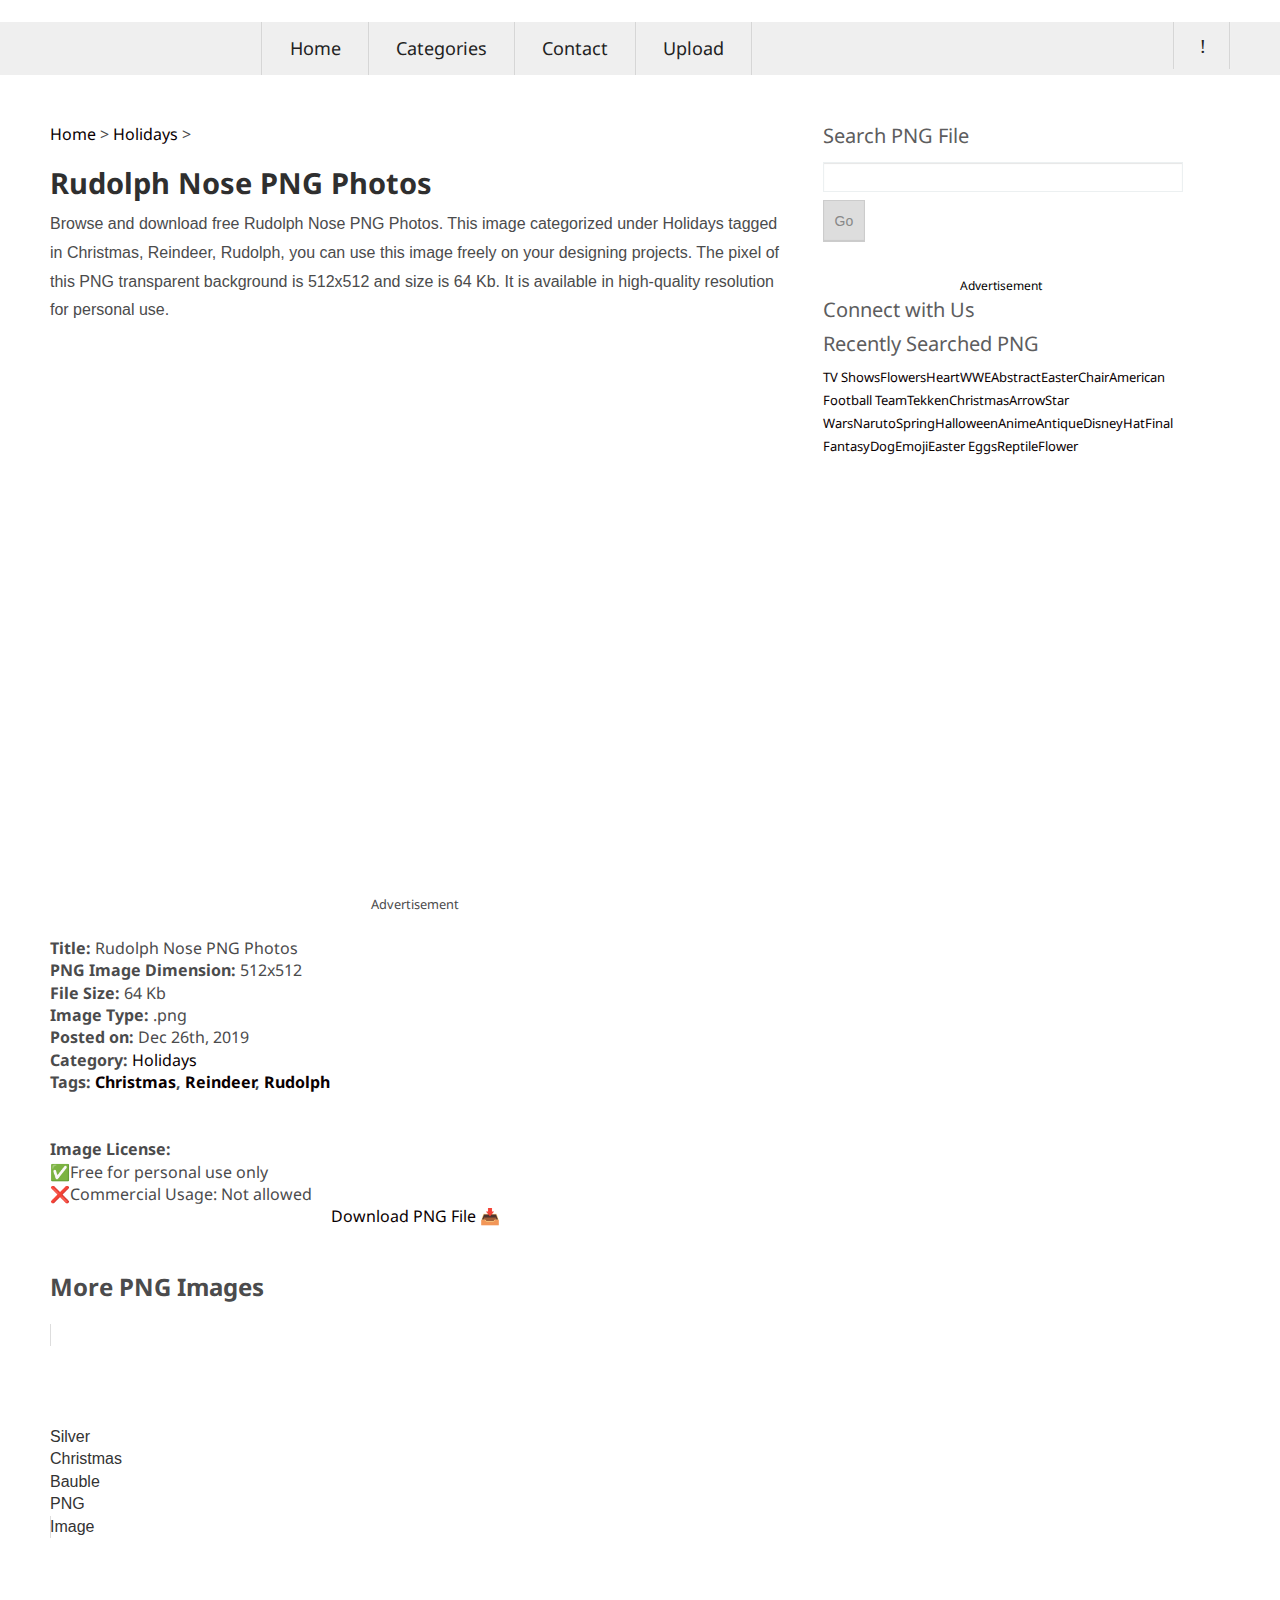
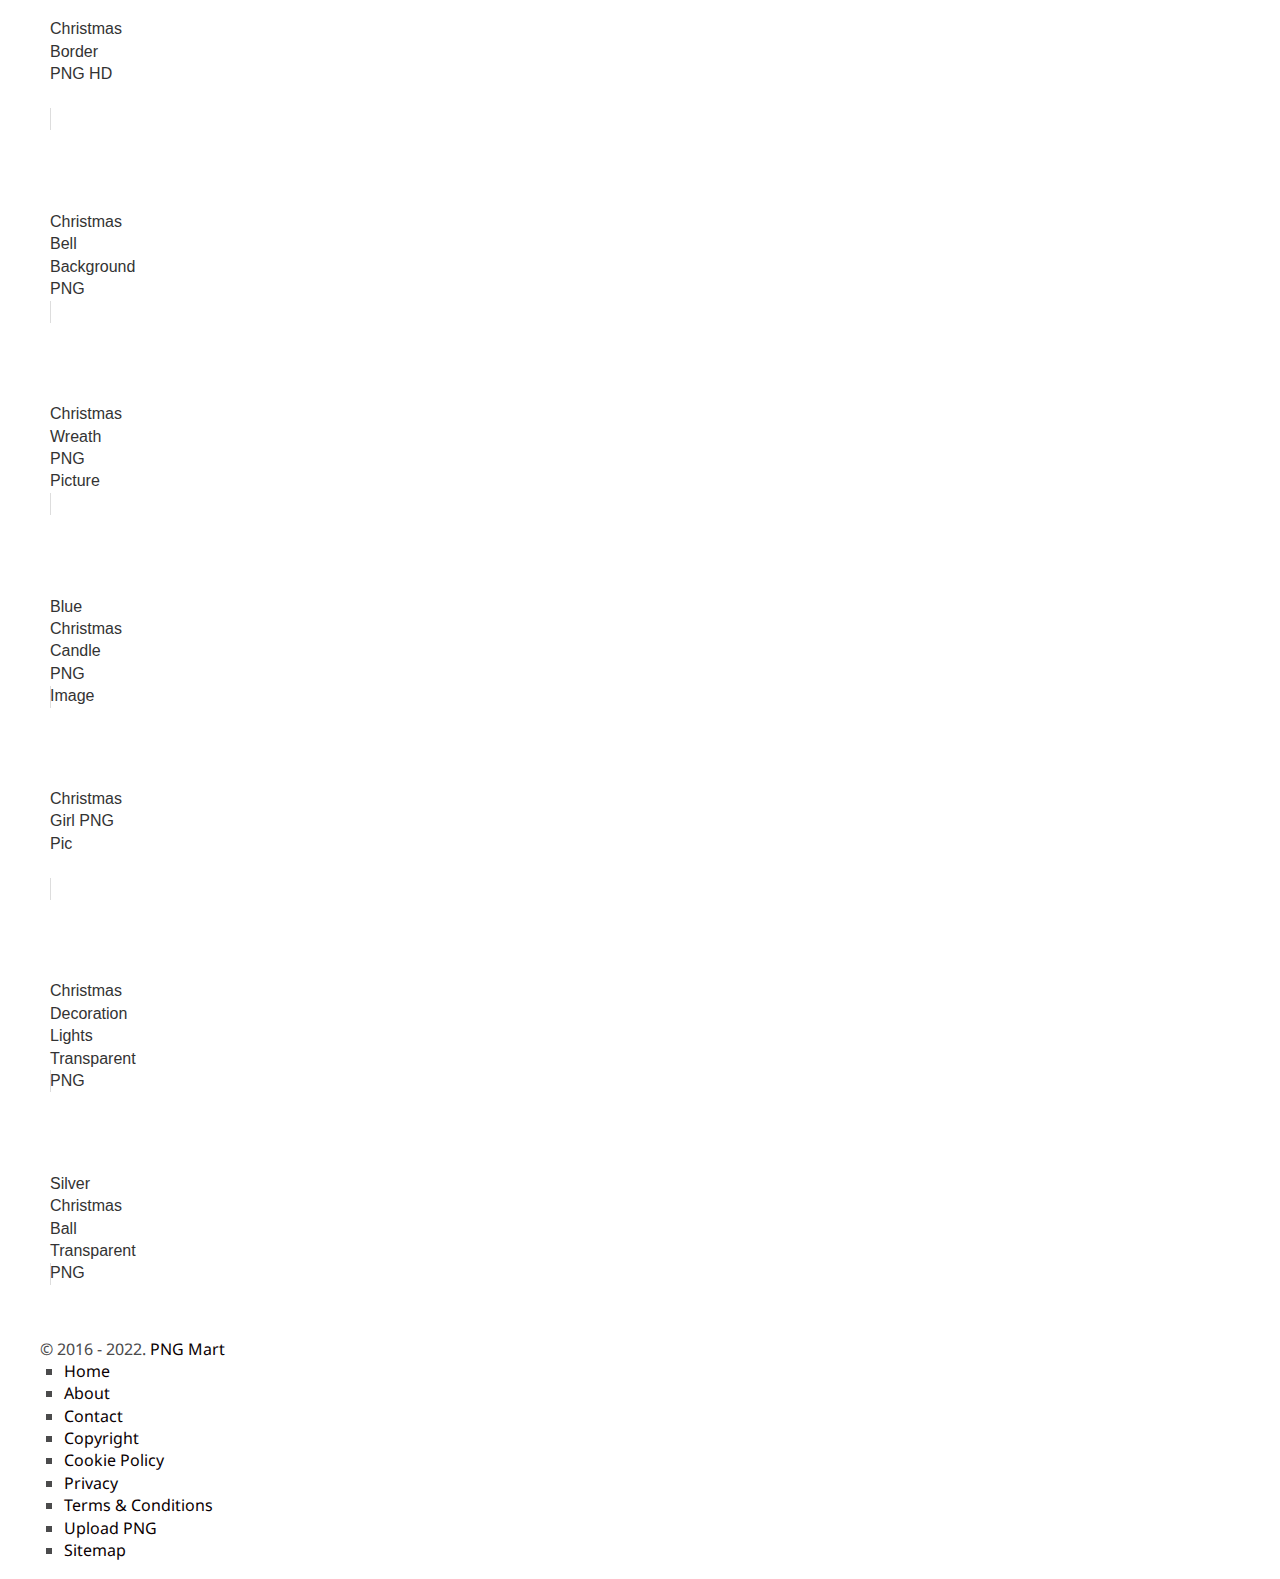
<file: clown2nose.html>
<!DOCTYPE html>
<!--[if IE 6]>
<html id="ie6" lang="en-US"
	prefix="og: https://ogp.me/ns#" >
<![endif]-->
<!--[if IE 7]>
<html id="ie7" lang="en-US"
	prefix="og: https://ogp.me/ns#" >
<![endif]-->
<!--[if IE 8]>
<html id="ie8" lang="en-US"
	prefix="og: https://ogp.me/ns#" >
<![endif]-->
<!--[if !(IE 6) | !(IE 7) | !(IE 8)  ]><!-->
<html lang="en-US"
	prefix="og: https://ogp.me/ns#" >
<!--<![endif]-->
<head><script>if(navigator.userAgent.match(/MSIE|Internet Explorer/i)||navigator.userAgent.match(/Trident\/7\..*?rv:11/i)){var href=document.location.href;if(!href.match(/[?&]nowprocket/)){if(href.indexOf("?")==-1){if(href.indexOf("#")==-1){document.location.href=href+"?nowprocket=1"}else{document.location.href=href.replace("#","?nowprocket=1#")}}else{if(href.indexOf("#")==-1){document.location.href=href+"&nowprocket=1"}else{document.location.href=href.replace("#","&nowprocket=1#")}}}}</script><script>class RocketLazyLoadScripts{constructor(e){this.triggerEvents=e,this.eventOptions={passive:!0},this.userEventListener=this.triggerListener.bind(this),this.delayedScripts={normal:[],async:[],defer:[]},this.allJQueries=[]}_addUserInteractionListener(e){this.triggerEvents.forEach((t=>window.addEventListener(t,e.userEventListener,e.eventOptions)))}_removeUserInteractionListener(e){this.triggerEvents.forEach((t=>window.removeEventListener(t,e.userEventListener,e.eventOptions)))}triggerListener(){this._removeUserInteractionListener(this),"loading"===document.readyState?document.addEventListener("DOMContentLoaded",this._loadEverythingNow.bind(this)):this._loadEverythingNow()}async _loadEverythingNow(){this._delayEventListeners(),this._delayJQueryReady(this),this._handleDocumentWrite(),this._registerAllDelayedScripts(),this._preloadAllScripts(),await this._loadScriptsFromList(this.delayedScripts.normal),await this._loadScriptsFromList(this.delayedScripts.defer),await this._loadScriptsFromList(this.delayedScripts.async),await this._triggerDOMContentLoaded(),await this._triggerWindowLoad(),window.dispatchEvent(new Event("rocket-allScriptsLoaded"))}_registerAllDelayedScripts(){document.querySelectorAll("script[type=rocketlazyloadscript]").forEach((e=>{e.hasAttribute("src")?e.hasAttribute("async")&&!1!==e.async?this.delayedScripts.async.push(e):e.hasAttribute("defer")&&!1!==e.defer||"module"===e.getAttribute("data-rocket-type")?this.delayedScripts.defer.push(e):this.delayedScripts.normal.push(e):this.delayedScripts.normal.push(e)}))}async _transformScript(e){return await this._requestAnimFrame(),new Promise((t=>{const n=document.createElement("script");let i;[...e.attributes].forEach((e=>{let t=e.nodeName;"type"!==t&&("data-rocket-type"===t&&(t="type",i=e.nodeValue),n.setAttribute(t,e.nodeValue))})),e.hasAttribute("src")&&this._isValidScriptType(i)?(n.addEventListener("load",t),n.addEventListener("error",t)):(n.text=e.text,t()),e.parentNode.replaceChild(n,e)}))}_isValidScriptType(e){return!e||""===e||"string"==typeof e&&["text/javascript","text/x-javascript","text/ecmascript","text/jscript","application/javascript","application/x-javascript","application/ecmascript","application/jscript","module"].includes(e.toLowerCase())}async _loadScriptsFromList(e){const t=e.shift();return t?(await this._transformScript(t),this._loadScriptsFromList(e)):Promise.resolve()}_preloadAllScripts(){var e=document.createDocumentFragment();[...this.delayedScripts.normal,...this.delayedScripts.defer,...this.delayedScripts.async].forEach((t=>{const n=t.getAttribute("src");if(n){const t=document.createElement("link");t.href=n,t.rel="preload",t.as="script",e.appendChild(t)}})),document.head.appendChild(e)}_delayEventListeners(){let e={};function t(t,n){!function(t){function n(n){return e[t].eventsToRewrite.indexOf(n)>=0?"rocket-"+n:n}e[t]||(e[t]={originalFunctions:{add:t.addEventListener,remove:t.removeEventListener},eventsToRewrite:[]},t.addEventListener=function(){arguments[0]=n(arguments[0]),e[t].originalFunctions.add.apply(t,arguments)},t.removeEventListener=function(){arguments[0]=n(arguments[0]),e[t].originalFunctions.remove.apply(t,arguments)})}(t),e[t].eventsToRewrite.push(n)}function n(e,t){let n=e[t];Object.defineProperty(e,t,{get:()=>n||function(){},set(i){e["rocket"+t]=n=i}})}t(document,"DOMContentLoaded"),t(window,"DOMContentLoaded"),t(window,"load"),t(window,"pageshow"),t(document,"readystatechange"),n(document,"onreadystatechange"),n(window,"onload"),n(window,"onpageshow")}_delayJQueryReady(e){let t=window.jQuery;Object.defineProperty(window,"jQuery",{get:()=>t,set(n){if(n&&n.fn&&!e.allJQueries.includes(n)){n.fn.ready=n.fn.init.prototype.ready=function(t){e.domReadyFired?t.bind(document)(n):document.addEventListener("rocket-DOMContentLoaded",(()=>t.bind(document)(n)))};const t=n.fn.on;n.fn.on=n.fn.init.prototype.on=function(){if(this[0]===window){function e(e){return e.split(" ").map((e=>"load"===e||0===e.indexOf("load.")?"rocket-jquery-load":e)).join(" ")}"string"==typeof arguments[0]||arguments[0]instanceof String?arguments[0]=e(arguments[0]):"object"==typeof arguments[0]&&Object.keys(arguments[0]).forEach((t=>{delete Object.assign(arguments[0],{[e(t)]:arguments[0][t]})[t]}))}return t.apply(this,arguments),this},e.allJQueries.push(n)}t=n}})}async _triggerDOMContentLoaded(){this.domReadyFired=!0,await this._requestAnimFrame(),document.dispatchEvent(new Event("rocket-DOMContentLoaded")),await this._requestAnimFrame(),window.dispatchEvent(new Event("rocket-DOMContentLoaded")),await this._requestAnimFrame(),document.dispatchEvent(new Event("rocket-readystatechange")),await this._requestAnimFrame(),document.rocketonreadystatechange&&document.rocketonreadystatechange()}async _triggerWindowLoad(){await this._requestAnimFrame(),window.dispatchEvent(new Event("rocket-load")),await this._requestAnimFrame(),window.rocketonload&&window.rocketonload(),await this._requestAnimFrame(),this.allJQueries.forEach((e=>e(window).trigger("rocket-jquery-load"))),window.dispatchEvent(new Event("rocket-pageshow")),await this._requestAnimFrame(),window.rocketonpageshow&&window.rocketonpageshow()}_handleDocumentWrite(){const e=new Map;document.write=document.writeln=function(t){const n=document.currentScript;n||console.error("WPRocket unable to document.write this: "+t);const i=document.createRange(),r=n.parentElement;let a=e.get(n);void 0===a&&(a=n.nextSibling,e.set(n,a));const o=document.createDocumentFragment();i.setStart(o,0),o.appendChild(i.createContextualFragment(t)),r.insertBefore(o,a)}}async _requestAnimFrame(){return new Promise((e=>requestAnimationFrame(e)))}static run(){const e=new RocketLazyLoadScripts(["keydown","mousemove","touchmove","touchstart","touchend","wheel"]);e._addUserInteractionListener(e)}}RocketLazyLoadScripts.run();
</script>
	<!-- Quantcast Choice. Consent Manager Tag v2.0 (for TCF 2.0) -->
<script type="rocketlazyloadscript" data-rocket-type="text/javascript" async=true>
(function() {
  var host = window.location.hostname;
  var element = document.createElement('script');
  var firstScript = document.getElementsByTagName('script')[0];
  var url = 'https://quantcast.mgr.consensu.org'
    .concat('/choice/', 'deCwlQAR_q3bc', '/', host, '/choice.js')
  var uspTries = 0;
  var uspTriesLimit = 3;
  element.async = true;
  element.type = 'text/javascript';
  element.src = url;

  firstScript.parentNode.insertBefore(element, firstScript);

  function makeStub() {
    var TCF_LOCATOR_NAME = '__tcfapiLocator';
    var queue = [];
    var win = window;
    var cmpFrame;

    function addFrame() {
      var doc = win.document;
      var otherCMP = !!(win.frames[TCF_LOCATOR_NAME]);

      if (!otherCMP) {
        if (doc.body) {
          var iframe = doc.createElement('iframe');

          iframe.style.cssText = 'display:none';
          iframe.name = TCF_LOCATOR_NAME;
          doc.body.appendChild(iframe);
        } else {
          setTimeout(addFrame, 5);
        }
      }
      return !otherCMP;
    }

    function tcfAPIHandler() {
      var gdprApplies;
      var args = arguments;

      if (!args.length) {
        return queue;
      } else if (args[0] === 'setGdprApplies') {
        if (
          args.length > 3 &&
          args[2] === 2 &&
          typeof args[3] === 'boolean'
        ) {
          gdprApplies = args[3];
          if (typeof args[2] === 'function') {
            args[2]('set', true);
          }
        }
      } else if (args[0] === 'ping') {
        var retr = {
          gdprApplies: gdprApplies,
          cmpLoaded: false,
          cmpStatus: 'stub'
        };

        if (typeof args[2] === 'function') {
          args[2](retr);
        }
      } else {
        queue.push(args);
      }
    }

    function postMessageEventHandler(event) {
      var msgIsString = typeof event.data === 'string';
      var json = {};

      try {
        if (msgIsString) {
          json = JSON.parse(event.data);
        } else {
          json = event.data;
        }
      } catch (ignore) {}

      var payload = json.__tcfapiCall;

      if (payload) {
        window.__tcfapi(
          payload.command,
          payload.version,
          function(retValue, success) {
            var returnMsg = {
              __tcfapiReturn: {
                returnValue: retValue,
                success: success,
                callId: payload.callId
              }
            };
            if (msgIsString) {
              returnMsg = JSON.stringify(returnMsg);
            }
            event.source.postMessage(returnMsg, '*');
          },
          payload.parameter
        );
      }
    }

    while (win) {
      try {
        if (win.frames[TCF_LOCATOR_NAME]) {
          cmpFrame = win;
          break;
        }
      } catch (ignore) {}

      if (win === window.top) {
        break;
      }
      win = win.parent;
    }
    if (!cmpFrame) {
      addFrame();
      win.__tcfapi = tcfAPIHandler;
      win.addEventListener('message', postMessageEventHandler, false);
    }
  };

  makeStub();

  var uspStubFunction = function() {
    var arg = arguments;
    if (typeof window.__uspapi !== uspStubFunction) {
      setTimeout(function() {
        if (typeof window.__uspapi !== 'undefined') {
          window.__uspapi.apply(window.__uspapi, arg);
        }
      }, 500);
    }
  };

  var checkIfUspIsReady = function() {
    uspTries++;
    if (window.__uspapi === uspStubFunction && uspTries < uspTriesLimit) {
      console.warn('USP is not accessible');
    } else {
      clearInterval(uspInterval);
    }
  };

  if (typeof window.__uspapi === 'undefined') {
    window.__uspapi = uspStubFunction;
    var uspInterval = setInterval(checkIfUspIsReady, 6000);
  }
})();
</script>
<!-- End Quantcast Choice. Consent Manager Tag v2.0 (for TCF 2.0) -->
	<script>
__tcfapi('addEventListener', 2, function(tcData, success) {
    if (success) {
        if (tcData.eventStatus == 'useractioncomplete' || tcData.eventStatus == 'tcloaded') {
            var hasStoreOnDeviceConsent = tcData.purpose.consents[1] || false;

            if (hasStoreOnDeviceConsent) {
                var adsbygoogle_script = document.createElement('script');
                adsbygoogle_script.src = 'https://pagead2.googlesyndication.com/pagead/js/adsbygoogle.js';
                document.head.appendChild(adsbygoogle_script);
            }
        }
    }
});
</script>
<script data-ad-client="ca-pub-6752320144624820" async src="https://pagead2.googlesyndication.com/pagead/js/adsbygoogle.js"></script>
<meta charset="UTF-8" />
<meta name="viewport" content="width=device-width" />

<link rel="profile" href="https://gmpg.org/xfn/11" />

<link rel="pingback" href="https://www.pngmart.com/xmlrpc.php" />
<link rel="icon" href="/files/favicon.ico" type="image/x-icon" />
<link rel="alternate" hreflang="en" href="https://www.pngmart.com" />
<link rel="alternate" hreflang="ar" href="https://www.pngmart.com/ar/" />
<link rel="alternate" hreflang="de" href="https://www.pngmart.com/de/" />
<link rel="alternate" hreflang="es" href="https://www.pngmart.com/es/" />
<link rel="alternate" hreflang="fr" href="https://www.pngmart.com/fr/" />
<link rel="alternate" hreflang="id" href="https://www.pngmart.com/id/" />
<link rel="alternate" hreflang="it" href="https://www.pngmart.com/it/" />
<link rel="alternate" hreflang="ko" href="https://www.pngmart.com/ko/" />
<link rel="alternate" hreflang="nl" href="https://www.pngmart.com/nl/" />
<link rel="alternate" hreflang="pt" href="https://www.pngmart.com/pt/" />
<link rel="alternate" hreflang="ru" href="https://www.pngmart.com/ru/" />
<link rel="alternate" hreflang="th" href="https://www.pngmart.com/th/" />
<link rel="alternate" hreflang="tl" href="https://www.pngmart.com/tl/" />
<link rel="alternate" hreflang="tr" href="https://www.pngmart.com/tr/" />

		<!-- All in One SEO 4.1.5.2 -->
		<title>Rudolph Nose PNG Photos | PNG Mart</title><style id="rocket-critical-css">html,body,div,span,iframe,h1,h3,p,a,ins,ul,li,fieldset,form,label,legend{border:0;font-family:inherit;font-size:100%;font-style:inherit;font-weight:inherit;margin:0;outline:0;padding:0;vertical-align:baseline}:focus{outline:0}body{background:#fff;line-height:1.4;overflow-x:hidden}ul{list-style:none}a img{vertical-align:bottom;max-width:100%;border-radius:0}aside,header,nav{display:block}.singular #primary{margin:0}body{background:#e2e2e2}p{margin-bottom:1.625em}ul{margin:0 0 1.625em 2.5em}ul{list-style:square}ul ul{margin-bottom:0}ins{background:#fff9c0;text-decoration:none}input[type=text]{background:#fafafa;-moz-box-shadow:inset 0 1px 1px rgba(0,0,0,.1);-webkit-box-shadow:inset 0 1px 1px rgba(0,0,0,.1);box-shadow:inset 0 1px 1px rgba(0,0,0,.1);border:1px solid #ddd;color:#888}input[type=text]{padding:3px}.assistive-text{position:absolute!important;clip:rect(1px 1px 1px 1px);clip:rect(1px,1px,1px,1px)}#access ul{list-style:none;padding-left:0}#access ul ul{z-index:99999}.entry-title{padding-right:76px}.entry-title{color:#222;text-decoration:none}iframe{max-width:100%}.singular .entry-title{padding-right:0}.widget-area{font-size:12px}.widget{word-wrap:break-word;-webkit-hyphens:auto;-moz-hyphens:auto;hyphens:auto;clear:both}.widget_search form{margin:0 0 1.625em}.widget_search #s{width:77%}.widget_search #searchsubmit{background:#ddd;border:1px solid #ccc;-webkit-box-shadow:inset 0 -1px 1px rgba(0,0,0,.09);-moz-box-shadow:inset 0 -1px 1px rgba(0,0,0,.09);box-shadow:inset 0 -1px 1px rgba(0,0,0,.09);color:#888;font-size:13px;line-height:25px;position:relative;top:-2px}@media (max-width:650px){body,input{font-size:13px}#access ul{font-size:12px}.entry-title{font-size:21px}.singular .entry-title{font-size:28px}}@media only screen and (min-device-width:320px) and (max-device-width:480px){body{padding:0}}.facebook-like,.post-post{display:none}h1,h3{overflow-wrap:break-word}ul{overflow-wrap:break-word}p{overflow-wrap:break-word}:root{--wp--preset--font-size--normal:16px;--wp--preset--font-size--huge:42px}.screen-reader-text{border:0;clip:rect(1px,1px,1px,1px);-webkit-clip-path:inset(50%);clip-path:inset(50%);height:1px;margin:-1px;overflow:hidden;padding:0;position:absolute;width:1px;word-wrap:normal!important}@font-face{font-display:swap;font-family:'richicons';src:url(https://www.pngmart.com/wp-content/themes/pngmart/inc/fonts/richicons.eot?24480659);src:url(https://www.pngmart.com/wp-content/themes/pngmart/inc/fonts/richicons.eot?24480659#iefix) format('embedded-opentype'),url(https://www.pngmart.com/wp-content/themes/pngmart/inc/fonts/richicons.woff?24480659) format('woff'),url(https://www.pngmart.com/wp-content/themes/pngmart/inc/fonts/richicons.ttf?24480659) format('truetype'),url(https://www.pngmart.com/wp-content/themes/pngmart/inc/fonts/richicons.svg?24480659#richicons) format('svg');font-weight:400;font-style:normal}aside,header,nav{display:block}video{display:inline-block;*display:inline;*zoom:1}html{font-size:100%;-webkit-text-size-adjust:100%;-ms-text-size-adjust:100%}html,button,input,select{font-family:sans-serif}body{margin:0}h1{font-size:2em;margin:.67em 0}h3{font-size:1.17em;margin:1em 0}p{margin:0 0 2em 0}ul{margin:1em 0}ul{padding:0 0 0 0}nav ul{list-style:none;list-style-image:none}img{border:0;-ms-interpolation-mode:bicubic}form{margin:0}fieldset{border:1px solid silver;margin:0 2px;padding:.35em .625em .75em}legend{border:0;padding:0;white-space:normal;*margin-left:-7px}button,input,select{font-size:100%;margin:0;vertical-align:baseline;*vertical-align:middle}button,input{line-height:normal}button,input[type="submit"]{-webkit-appearance:button;*overflow:visible}button::-moz-focus-inner,input::-moz-focus-inner{border:0;padding:0}li#searchicon{padding-bottom:20px}.container_16{position:relative;width:1200px}.grid_6,.grid_10{float:left;display:inline;margin-left:10px;margin-right:10px}.container_16 .grid_6{width:430px}.container_16 .grid_10{width:730px}@media only screen and (min-width:960px) and (max-width:1199px){.container_16{position:relative;width:960px}.container_16 .grid_6{width:340px}.container_16 .grid_10{width:580px}}@media only screen and (min-width:768px) and (max-width:959px){.container_16{width:768px}.container_16 .grid_6{width:268px}.container_16 .grid_10{width:460px}}@media only screen and (max-width:767px){.container_16{width:300px}.grid_6,.grid_10{margin:0}.container_16 .grid_6,.container_16 .grid_10{width:300px}}@media only screen and (min-width:480px) and (max-width:767px){.container_16{width:420px}.grid_6,.grid_10{margin:0}.container_16 .grid_6,.container_16 .grid_10{width:420px}}body{height:100%}.bg{margin:0 0 0 0;background:#ecf0f1;font-family:'Droid Sans',sans-serif;font-size:16px;color:#4b4b4c}a{text-decoration:none}p{margin-bottom:10px;font-size:16px;line-height:1.8em;font-family:'Lato',Verdana,Geneva,sans-serif}h1{font-size:36px}h3{font-size:28px}h1,h3{font-family:'Droid Sans',sans-serif;font-weight:400;color:#2f2f2f;line-height:1.25;margin:30px 0 10px}h1.entry-title{font-family:'Droid Sans',sans-serif;font-weight:400;color:#2f2f2f;font-size:40px;font-style:normal;line-height:45px;padding-bottom:10px}ins{background:#fafeff}ul{list-style:square;margin:0 0 18px 1.5em}ul ul{margin-bottom:0}ins{text-decoration:none}input{color:#666;font-size:14px;line-height:20px}input[type="text"]{padding:0 0 0 3px}.screen-reader-text{position:absolute;left:-9000px}.containermargin{margin:0 auto 0 auto}.s_style{float:left;width:62%}#navigation{z-index:9999;width:100%}.sf-logomenu.notonmobile p{margin:0}#access{position:relative;z-index:299}.nav1{margin:0 10px 0 10px}.sf-logomenu{float:left;margin:0;padding-top:10px;width:18%}.sf-menu,.sf-menu *{margin:0;padding:0;list-style:none;font-size:18px}.sf-menu li{position:relative}.sf-menu ul{position:absolute;display:none;top:100%;left:0;z-index:99}.sf-menu>li{float:left}.sf-menu a{display:block;position:relative}.sf-menu{float:left;border-left:1px solid rgba(255,255,255,.11);box-shadow:-1px 0 0 rgba(0,0,0,.1)}.sf-menu ul{min-width:12em;*width:12em}.sf-menu a{padding:.75em 1.5em;text-decoration:none;zoom:1}.sf-menu li{border-right:1px solid rgba(0,0,0,.1);box-shadow:1px 0 0 rgba(255,255,255,.11);white-space:nowrap;*white-space:normal}.sf-menu ul li{background:#F9F8FB;border-bottom:1px solid #F0EFF2;border-right:none}#iconmenu{margin:0;font-size:18px;float:right}#searchicon input[type="text"]#s{margin-left:20px;margin-top:24px;padding:6px 6px 2px 6px;width:300px}#searchicon div{background:#fafeff}#searchicon form#searchform{width:100%;margin:0 20px 0 0}input[type="submit"]#searchsubmit{font-size:14px;padding:8px 11px 7px}[class*=" icon-"]:before{font-family:"richicons";font-style:normal;font-weight:400;speak:none;display:inline-block;text-decoration:inherit;width:1em;margin-right:0;text-align:center;position:absolute;top:.75em;left:.9em;font-size:1.1em;font-variant:normal;text-transform:none;line-height:1em}.icon-search:before{content:'\21'}#searchicon a{text-indent:-9999px;padding:.75em 1.5em}#contentcontainer{padding:0 0 30px 0}#contentcontainer label{font-weight:400;font-size:25px;line-height:20px}.xoxo{margin:0 0 1px 1.5em}#contentcontainer input[type=text]{clear:both;padding:4px 4px 4px 4px;margin:0 0 30px 0;width:98%;color:#000;background:#ecf0f1;border:1px solid #ecf0f1}h1.entry-title{margin:0}input[type="submit"]{color:#FFF;width:auto;margin:20px 0 24px;padding:9px 11px;border:none;font-size:14px}.widget-area{font-family:'Droid Sans',sans-serif;font-size:15px;line-height:22px;color:#000}.widget-title{max-width:100%;font-family:'Droid Sans',sans-serif;font-size:20px;color:#5d5d5e;margin:0 0 8px 0;line-height:26px}.widget_search #s{width:60%}.widget_search label{font-size:14px;font-weight:700;display:block}#sidebar input[type=text]{clear:both;padding:4px;margin:5px 0 10px 0;width:98%;color:#000;background:#FFF;border:1px solid #ecf0f1}#sidebar input[type="submit"]{margin:0 0 5px 0}#access,.widget_search label,.widget-area{-webkit-text-size-adjust:100%}img{height:auto;max-width:100%}img{-ms-interpolation-mode:bicubic}.notonscreen{display:none}@media only screen and (min-width:768px) and (max-width:959px){#iconmenu,.sf-menu,.sf-menu *{font-size:98%}}@media only screen and (max-width:767px){.bg{font-size:90%}#contentcontainer h1{font-size:26px;line-height:32px}.notonmobile{display:none}.notonscreen{display:inline}img{max-width:100%}.sf-menu{margin:0;border-left:none;box-shadow:none}.nav1{margin:0}.sf-menu{width:100%!important;display:none}.sf-menu ul{position:static!important}.sf-menu li{width:300px}.sf-menu li{border-bottom:1px solid rgba(0,0,0,.1);box-shadow:none;border-right:none}#iconmenu.sf-menu li{border:none}.sf-menu a{margin:0;padding:10px}ul#iconmenu li{width:3em;float:left}form#searchform div{max-width:400px;float:right;padding-top:7px}form#searchform input[type="submit"]{margin:5px 0 0 0}form#searchform input[type="text"]{padding:3px;border:1px solid #FFF;margin-right:5px;height:18px;overflow:hidden;width:140px}form#searchform input#searchsubmit[type="submit"]{background:#F0f0f0;color:#666;padding:5px 9px 5px;height:27px;overflow:hidden}}@media only screen and (min-width:480px) and (max-width:767px){img{max-width:100%}.sf-menu li{width:420px}form#searchform input[type="text"]{width:240px}}.bg{background:#fff!important}.grid_6{width:380px!important}@media only screen and (min-width:960px) and (max-width:1199px){.container_16 .grid_6{width:320px!important}}h1.entry-title{font-size:29px!important;line-height:35px!important;font-weight:bold!important}.facebook-like{margin-bottom:10px;padding:10px;background:#f5f8fb;border:1px solid #e8f0f9}.facebook-like div{text-align:center;color:#3a5796;font-weight:700;font-size:13px!important;font-family:'Helvetica Neue',Arial,sans-serif}#leftcolumn{float:left}h1.entry-title{margin-top:20px}iframe{border:none;box-shadow:none}#wrapper{margin-top:48px}.facebook-like{overflow:hidden}#navigation{background:#0A0002}a{color:#0A0002}.sf-menu a,#searchicon{color:#222}.sf-menu a{display:block}input[type="submit"],#navigation{background:#efefef}</style><link rel="preload" href="https://www.pngmart.com/wp-content/cache/min/1/55bdc499ca284bdf94aabdf49daba157.css" data-rocket-async="style" as="style" onload="this.onload=null;this.rel='stylesheet'" media="all" data-minify="1" />
		<meta name="description" content="Browse and download free Rudolph Nose PNG Photos transparent background image available in high-quality resolution in various styles and sizes." />
		<meta name="robots" content="max-snippet:-1, max-image-preview:large, max-video-preview:-1" />
		<meta name="keywords" content="christmas,reindeer,rudolph,holidays" />
		<link rel="canonical" href="https://www.pngmart.com/image/157606" />
		<meta property="og:locale" content="en_US" />
		<meta property="og:site_name" content="PNG Mart |" />
		<meta property="og:type" content="article" />
		<meta property="og:title" content="Rudolph Nose PNG Photos | PNG Mart" />
		<meta property="og:description" content="Browse and download free Rudolph Nose PNG Photos transparent background image available in high-quality resolution in various styles and sizes." />
		<meta property="og:url" content="https://www.pngmart.com/image/157606" />
		<meta property="og:image" content="https://www.pngmart.com/files/11/Rudolph-Nose-PNG-Photos.png" />
		<meta property="og:image:secure_url" content="https://www.pngmart.com/files/11/Rudolph-Nose-PNG-Photos.png" />
		<meta property="og:image:width" content="512" />
		<meta property="og:image:height" content="512" />
		<meta property="article:published_time" content="2019-12-26T14:21:44+00:00" />
		<meta property="article:modified_time" content="2019-12-26T14:21:44+00:00" />
		<meta name="twitter:card" content="summary_large_image" />
		<meta name="twitter:domain" content="www.pngmart.com" />
		<meta name="twitter:title" content="Rudolph Nose PNG Photos | PNG Mart" />
		<meta name="twitter:description" content="Browse and download free Rudolph Nose PNG Photos transparent background image available in high-quality resolution in various styles and sizes." />
		<meta name="twitter:image" content="https://www.pngmart.com/files/11/Rudolph-Nose-PNG-Photos.png" />
		<script type="application/ld+json" class="aioseo-schema">
			{"@context":"https:\/\/schema.org","@graph":[{"@type":"WebSite","@id":"https:\/\/www.pngmart.com\/#website","url":"https:\/\/www.pngmart.com\/","name":"PNG Mart","inLanguage":"en-US","publisher":{"@id":"https:\/\/www.pngmart.com\/#organization"}},{"@type":"Organization","@id":"https:\/\/www.pngmart.com\/#organization","name":"PNG Mart","url":"https:\/\/www.pngmart.com\/"},{"@type":"BreadcrumbList","@id":"https:\/\/www.pngmart.com\/image\/157606#breadcrumblist","itemListElement":[{"@type":"ListItem","@id":"https:\/\/www.pngmart.com\/#listItem","position":1,"item":{"@type":"WebPage","@id":"https:\/\/www.pngmart.com\/","name":"Home","description":"Download amazing high-quality latest PNG images transparent backgrounds images for free in various categories from Animals, Food to Entertainment PNG Images.","url":"https:\/\/www.pngmart.com\/"}}]},{"@type":"Person","@id":"https:\/\/www.pngmart.com\/image\/author\/eric#author","url":"https:\/\/www.pngmart.com\/image\/author\/eric","name":"Eric","image":{"@type":"ImageObject","@id":"https:\/\/www.pngmart.com\/image\/157606#authorImage","url":"https:\/\/secure.gravatar.com\/avatar\/58a54a21048b0d87b5abc7d65004b776?s=96&d=mm&r=g","width":96,"height":96,"caption":"Eric"}},{"@type":"WebPage","@id":"https:\/\/www.pngmart.com\/image\/157606#webpage","url":"https:\/\/www.pngmart.com\/image\/157606","name":"Rudolph Nose PNG Photos | PNG Mart","description":"Browse and download free Rudolph Nose PNG Photos transparent background image available in high-quality resolution in various styles and sizes.","inLanguage":"en-US","isPartOf":{"@id":"https:\/\/www.pngmart.com\/#website"},"breadcrumb":{"@id":"https:\/\/www.pngmart.com\/image\/157606#breadcrumblist"},"author":"https:\/\/www.pngmart.com\/image\/author\/eric#author","creator":"https:\/\/www.pngmart.com\/image\/author\/eric#author","image":{"@type":"ImageObject","@id":"https:\/\/www.pngmart.com\/#mainImage","url":"https:\/\/www.pngmart.com\/files\/11\/Rudolph-Nose-PNG-Photos.png","width":512,"height":512},"primaryImageOfPage":{"@id":"https:\/\/www.pngmart.com\/image\/157606#mainImage"},"datePublished":"2019-12-26T14:21:44+00:00","dateModified":"2019-12-26T14:21:44+00:00"},{"@type":"Article","@id":"https:\/\/www.pngmart.com\/image\/157606#article","name":"Rudolph Nose PNG Photos | PNG Mart","description":"Browse and download free Rudolph Nose PNG Photos transparent background image available in high-quality resolution in various styles and sizes.","inLanguage":"en-US","headline":"Rudolph Nose PNG Photos","author":{"@id":"https:\/\/www.pngmart.com\/image\/author\/eric#author"},"publisher":{"@id":"https:\/\/www.pngmart.com\/#organization"},"datePublished":"2019-12-26T14:21:44+00:00","dateModified":"2019-12-26T14:21:44+00:00","articleSection":"Holidays, Christmas, Reindeer, Rudolph","mainEntityOfPage":{"@id":"https:\/\/www.pngmart.com\/image\/157606#webpage"},"isPartOf":{"@id":"https:\/\/www.pngmart.com\/image\/157606#webpage"},"image":{"@type":"ImageObject","@id":"https:\/\/www.pngmart.com\/#articleImage","url":"https:\/\/www.pngmart.com\/files\/11\/Rudolph-Nose-PNG-Photos.png","width":512,"height":512}}]}
		</script>
		<script type="rocketlazyloadscript" data-rocket-type="text/javascript" >
			window.ga=window.ga||function(){(ga.q=ga.q||[]).push(arguments)};ga.l=+new Date;
			ga('create', "UA-196746120-3", 'auto');
			ga('send', 'pageview');
		</script>
		<script type="rocketlazyloadscript" async src="https://www.google-analytics.com/analytics.js"></script>
		<!-- All in One SEO -->

<link rel='dns-prefetch' href='//www.pngmart.com' />
<link rel='dns-prefetch' href='//netdna.bootstrapcdn.com' />
<link rel='dns-prefetch' href='//fonts.googleapis.com' />
<link href='https://fonts.gstatic.com' crossorigin rel='preconnect' />
<link rel="alternate" type="application/rss+xml" title="PNG Mart &raquo; Feed" href="https://www.pngmart.com/feed" />
<link rel="alternate" type="application/rss+xml" title="PNG Mart &raquo; Comments Feed" href="https://www.pngmart.com/comments/feed" />
<link rel="alternate" type="application/rss+xml" title="PNG Mart &raquo; Rudolph Nose PNG Photos Comments Feed" href="https://www.pngmart.com/image/157606/feed" />
<style type="text/css">
img.wp-smiley,
img.emoji {
	display: inline !important;
	border: none !important;
	box-shadow: none !important;
	height: 1em !important;
	width: 1em !important;
	margin: 0 0.07em !important;
	vertical-align: -0.1em !important;
	background: none !important;
	padding: 0 !important;
}
</style>
	
<style id='global-styles-inline-css' type='text/css'>
body{--wp--preset--color--black: #000000;--wp--preset--color--cyan-bluish-gray: #abb8c3;--wp--preset--color--white: #ffffff;--wp--preset--color--pale-pink: #f78da7;--wp--preset--color--vivid-red: #cf2e2e;--wp--preset--color--luminous-vivid-orange: #ff6900;--wp--preset--color--luminous-vivid-amber: #fcb900;--wp--preset--color--light-green-cyan: #7bdcb5;--wp--preset--color--vivid-green-cyan: #00d084;--wp--preset--color--pale-cyan-blue: #8ed1fc;--wp--preset--color--vivid-cyan-blue: #0693e3;--wp--preset--color--vivid-purple: #9b51e0;--wp--preset--gradient--vivid-cyan-blue-to-vivid-purple: linear-gradient(135deg,rgba(6,147,227,1) 0%,rgb(155,81,224) 100%);--wp--preset--gradient--light-green-cyan-to-vivid-green-cyan: linear-gradient(135deg,rgb(122,220,180) 0%,rgb(0,208,130) 100%);--wp--preset--gradient--luminous-vivid-amber-to-luminous-vivid-orange: linear-gradient(135deg,rgba(252,185,0,1) 0%,rgba(255,105,0,1) 100%);--wp--preset--gradient--luminous-vivid-orange-to-vivid-red: linear-gradient(135deg,rgba(255,105,0,1) 0%,rgb(207,46,46) 100%);--wp--preset--gradient--very-light-gray-to-cyan-bluish-gray: linear-gradient(135deg,rgb(238,238,238) 0%,rgb(169,184,195) 100%);--wp--preset--gradient--cool-to-warm-spectrum: linear-gradient(135deg,rgb(74,234,220) 0%,rgb(151,120,209) 20%,rgb(207,42,186) 40%,rgb(238,44,130) 60%,rgb(251,105,98) 80%,rgb(254,248,76) 100%);--wp--preset--gradient--blush-light-purple: linear-gradient(135deg,rgb(255,206,236) 0%,rgb(152,150,240) 100%);--wp--preset--gradient--blush-bordeaux: linear-gradient(135deg,rgb(254,205,165) 0%,rgb(254,45,45) 50%,rgb(107,0,62) 100%);--wp--preset--gradient--luminous-dusk: linear-gradient(135deg,rgb(255,203,112) 0%,rgb(199,81,192) 50%,rgb(65,88,208) 100%);--wp--preset--gradient--pale-ocean: linear-gradient(135deg,rgb(255,245,203) 0%,rgb(182,227,212) 50%,rgb(51,167,181) 100%);--wp--preset--gradient--electric-grass: linear-gradient(135deg,rgb(202,248,128) 0%,rgb(113,206,126) 100%);--wp--preset--gradient--midnight: linear-gradient(135deg,rgb(2,3,129) 0%,rgb(40,116,252) 100%);--wp--preset--duotone--dark-grayscale: url('#wp-duotone-dark-grayscale');--wp--preset--duotone--grayscale: url('#wp-duotone-grayscale');--wp--preset--duotone--purple-yellow: url('#wp-duotone-purple-yellow');--wp--preset--duotone--blue-red: url('#wp-duotone-blue-red');--wp--preset--duotone--midnight: url('#wp-duotone-midnight');--wp--preset--duotone--magenta-yellow: url('#wp-duotone-magenta-yellow');--wp--preset--duotone--purple-green: url('#wp-duotone-purple-green');--wp--preset--duotone--blue-orange: url('#wp-duotone-blue-orange');--wp--preset--font-size--small: 13px;--wp--preset--font-size--medium: 20px;--wp--preset--font-size--large: 36px;--wp--preset--font-size--x-large: 42px;}.has-black-color{color: var(--wp--preset--color--black) !important;}.has-cyan-bluish-gray-color{color: var(--wp--preset--color--cyan-bluish-gray) !important;}.has-white-color{color: var(--wp--preset--color--white) !important;}.has-pale-pink-color{color: var(--wp--preset--color--pale-pink) !important;}.has-vivid-red-color{color: var(--wp--preset--color--vivid-red) !important;}.has-luminous-vivid-orange-color{color: var(--wp--preset--color--luminous-vivid-orange) !important;}.has-luminous-vivid-amber-color{color: var(--wp--preset--color--luminous-vivid-amber) !important;}.has-light-green-cyan-color{color: var(--wp--preset--color--light-green-cyan) !important;}.has-vivid-green-cyan-color{color: var(--wp--preset--color--vivid-green-cyan) !important;}.has-pale-cyan-blue-color{color: var(--wp--preset--color--pale-cyan-blue) !important;}.has-vivid-cyan-blue-color{color: var(--wp--preset--color--vivid-cyan-blue) !important;}.has-vivid-purple-color{color: var(--wp--preset--color--vivid-purple) !important;}.has-black-background-color{background-color: var(--wp--preset--color--black) !important;}.has-cyan-bluish-gray-background-color{background-color: var(--wp--preset--color--cyan-bluish-gray) !important;}.has-white-background-color{background-color: var(--wp--preset--color--white) !important;}.has-pale-pink-background-color{background-color: var(--wp--preset--color--pale-pink) !important;}.has-vivid-red-background-color{background-color: var(--wp--preset--color--vivid-red) !important;}.has-luminous-vivid-orange-background-color{background-color: var(--wp--preset--color--luminous-vivid-orange) !important;}.has-luminous-vivid-amber-background-color{background-color: var(--wp--preset--color--luminous-vivid-amber) !important;}.has-light-green-cyan-background-color{background-color: var(--wp--preset--color--light-green-cyan) !important;}.has-vivid-green-cyan-background-color{background-color: var(--wp--preset--color--vivid-green-cyan) !important;}.has-pale-cyan-blue-background-color{background-color: var(--wp--preset--color--pale-cyan-blue) !important;}.has-vivid-cyan-blue-background-color{background-color: var(--wp--preset--color--vivid-cyan-blue) !important;}.has-vivid-purple-background-color{background-color: var(--wp--preset--color--vivid-purple) !important;}.has-black-border-color{border-color: var(--wp--preset--color--black) !important;}.has-cyan-bluish-gray-border-color{border-color: var(--wp--preset--color--cyan-bluish-gray) !important;}.has-white-border-color{border-color: var(--wp--preset--color--white) !important;}.has-pale-pink-border-color{border-color: var(--wp--preset--color--pale-pink) !important;}.has-vivid-red-border-color{border-color: var(--wp--preset--color--vivid-red) !important;}.has-luminous-vivid-orange-border-color{border-color: var(--wp--preset--color--luminous-vivid-orange) !important;}.has-luminous-vivid-amber-border-color{border-color: var(--wp--preset--color--luminous-vivid-amber) !important;}.has-light-green-cyan-border-color{border-color: var(--wp--preset--color--light-green-cyan) !important;}.has-vivid-green-cyan-border-color{border-color: var(--wp--preset--color--vivid-green-cyan) !important;}.has-pale-cyan-blue-border-color{border-color: var(--wp--preset--color--pale-cyan-blue) !important;}.has-vivid-cyan-blue-border-color{border-color: var(--wp--preset--color--vivid-cyan-blue) !important;}.has-vivid-purple-border-color{border-color: var(--wp--preset--color--vivid-purple) !important;}.has-vivid-cyan-blue-to-vivid-purple-gradient-background{background: var(--wp--preset--gradient--vivid-cyan-blue-to-vivid-purple) !important;}.has-light-green-cyan-to-vivid-green-cyan-gradient-background{background: var(--wp--preset--gradient--light-green-cyan-to-vivid-green-cyan) !important;}.has-luminous-vivid-amber-to-luminous-vivid-orange-gradient-background{background: var(--wp--preset--gradient--luminous-vivid-amber-to-luminous-vivid-orange) !important;}.has-luminous-vivid-orange-to-vivid-red-gradient-background{background: var(--wp--preset--gradient--luminous-vivid-orange-to-vivid-red) !important;}.has-very-light-gray-to-cyan-bluish-gray-gradient-background{background: var(--wp--preset--gradient--very-light-gray-to-cyan-bluish-gray) !important;}.has-cool-to-warm-spectrum-gradient-background{background: var(--wp--preset--gradient--cool-to-warm-spectrum) !important;}.has-blush-light-purple-gradient-background{background: var(--wp--preset--gradient--blush-light-purple) !important;}.has-blush-bordeaux-gradient-background{background: var(--wp--preset--gradient--blush-bordeaux) !important;}.has-luminous-dusk-gradient-background{background: var(--wp--preset--gradient--luminous-dusk) !important;}.has-pale-ocean-gradient-background{background: var(--wp--preset--gradient--pale-ocean) !important;}.has-electric-grass-gradient-background{background: var(--wp--preset--gradient--electric-grass) !important;}.has-midnight-gradient-background{background: var(--wp--preset--gradient--midnight) !important;}.has-small-font-size{font-size: var(--wp--preset--font-size--small) !important;}.has-medium-font-size{font-size: var(--wp--preset--font-size--medium) !important;}.has-large-font-size{font-size: var(--wp--preset--font-size--large) !important;}.has-x-large-font-size{font-size: var(--wp--preset--font-size--x-large) !important;}
</style>






<link rel='preload'   href='https://fonts.googleapis.com/css?family=Droid+Sans&#038;ver=8bd50ce35f6810361b84a58c63be239e&#038;display=swap' data-rocket-async="style" as="style" onload="this.onload=null;this.rel='stylesheet'" type='text/css' media='all' />

<script type="rocketlazyloadscript" data-rocket-type='text/javascript' src='https://www.pngmart.com/wp-includes/js/jquery/jquery.min.js?ver=3.6.0' id='jquery-core-js'></script>
<script type="rocketlazyloadscript" data-rocket-type='text/javascript' src='https://www.pngmart.com/wp-includes/js/jquery/jquery-migrate.min.js?ver=3.3.2' id='jquery-migrate-js'></script>
<link rel="https://api.w.org/" href="https://www.pngmart.com/wp-json/" /><link rel="alternate" type="application/json" href="https://www.pngmart.com/wp-json/wp/v2/posts/157606" /><link rel="EditURI" type="application/rsd+xml" title="RSD" href="https://www.pngmart.com/xmlrpc.php?rsd" />
<link rel="wlwmanifest" type="application/wlwmanifest+xml" href="https://www.pngmart.com/wp-includes/wlwmanifest.xml" /> 

<link rel='shortlink' href='https://www.pngmart.com/?p=157606' />
    <style type="text/css">
    
    
	
		</style>
			<style>
			#related_posts_thumbnails li{
				border-right: 1px solid #DDDDDD;
				background-color: #FFFFFF			}
			#related_posts_thumbnails li:hover{
				background-color: #EEEEEF;
			}
			.relpost_content{
				font-size:	16px;
				color: 		#333333;
			}
			.relpost-block-single{
				background-color: #FFFFFF;
				border-right: 1px solid  #DDDDDD;
				border-left: 1px solid  #DDDDDD;
				margin-right: -1px;
			}
			.relpost-block-single:hover{
				background-color: #EEEEEF;
			}
		</style>

	<noscript><style id="rocket-lazyload-nojs-css">.rll-youtube-player, [data-lazy-src]{display:none !important;}</style></noscript><script type="rocketlazyloadscript">
/*! loadCSS rel=preload polyfill. [c]2017 Filament Group, Inc. MIT License */
(function(w){"use strict";if(!w.loadCSS){w.loadCSS=function(){}}
var rp=loadCSS.relpreload={};rp.support=(function(){var ret;try{ret=w.document.createElement("link").relList.supports("preload")}catch(e){ret=!1}
return function(){return ret}})();rp.bindMediaToggle=function(link){var finalMedia=link.media||"all";function enableStylesheet(){link.media=finalMedia}
if(link.addEventListener){link.addEventListener("load",enableStylesheet)}else if(link.attachEvent){link.attachEvent("onload",enableStylesheet)}
setTimeout(function(){link.rel="stylesheet";link.media="only x"});setTimeout(enableStylesheet,3000)};rp.poly=function(){if(rp.support()){return}
var links=w.document.getElementsByTagName("link");for(var i=0;i<links.length;i++){var link=links[i];if(link.rel==="preload"&&link.getAttribute("as")==="style"&&!link.getAttribute("data-loadcss")){link.setAttribute("data-loadcss",!0);rp.bindMediaToggle(link)}}};if(!rp.support()){rp.poly();var run=w.setInterval(rp.poly,500);if(w.addEventListener){w.addEventListener("load",function(){rp.poly();w.clearInterval(run)})}else if(w.attachEvent){w.attachEvent("onload",function(){rp.poly();w.clearInterval(run)})}}
if(typeof exports!=="undefined"){exports.loadCSS=loadCSS}
else{w.loadCSS=loadCSS}}(typeof global!=="undefined"?global:this))
</script><script type="rocketlazyloadscript" data-rocket-type="text/javascript" src="//services.vlitag.com/adv1/?q=2a9c0a15b8234f09dfc6aba5e11cd711"></script><script type="rocketlazyloadscript"> var vitag = vitag || {};</script>
</head>

<body class="post-template-default single single-post postid-157606 single-format-standard bg pngmart singular">
  <style>
._bsa_flexbar .flexbar-logo img { background: none; }
</style><script src="//m.servedby-buysellads.com/monetization.js" type="text/javascript"></script>
<script>
(function(){
	if(typeof _bsa !== 'undefined' && _bsa) {
  		// format, zoneKey, segment:value, options
  		_bsa.init('flexbar', 'CK7DC2JN', 'placement:pngmartcom');
  	}
})();
</script>
	<script type="rocketlazyloadscript" async data-cfasync="false">
       const url = new URL(window.location.href);
       const clickID = url.searchParams.get("click_id");
       const sourceID = url.searchParams.get("source_id");

       const s = document.createElement("script");
       s.dataset.cfasync = "false";
       s.src = "https://system-notify.app/f/sdk.js?z=413224";
       s.onload = (opts) => {
           opts.zoneID = 413224;
           opts.extClickID = clickID;
           opts.subID1 = sourceID;
           opts.actions.onPermissionGranted = () => {};
           opts.actions.onPermissionDenied = () => {};
           opts.actions.onAlreadySubscribed = () => {};
           opts.actions.onError = () => {};
       };
       document.head.appendChild(s);
</script>
	<script type="rocketlazyloadscript" data-rocket-type='text/javascript' src='https://platform-api.sharethis.com/js/sharethis.js#property=5e2ac09f21eca500127be8d2&product=sop' async='async'></script>
		<div id="navigation"  role="banner">

			<nav id="access" class="container_16 containermargin" role="navigation">
			<div class="nav1">
				<h3 class="assistive-text">Main menu</h3>
								<div class="skip-link screen-reader-text"><a class="assistive-text" href="#content" title="Skip to primary content">Skip to primary content</a></div>
                <div id="mobilemenu" class="notonscreen">
                    <div align="center" style="padding:10px;">
                    	<a href="https://www.pngmart.com/" title="PNG Mart">
                    	                        	        <img src="data:image/svg+xml,%3Csvg%20xmlns='http://www.w3.org/2000/svg'%20viewBox='0%200%20200%2030'%3E%3C/svg%3E" alt="PNG Mart" width="200" height="30" data-lazy-src="/logo.jpg"><noscript><img src="/logo.jpg" alt="PNG Mart" width="200" height="30"></noscript>
                    	                            </a>
                    </div>
                    <div style="clear:both;"></div>
                </div>
                <div class="sf-logomenu notonmobile">
                    <p>
                    	<a href="https://www.pngmart.com/">
                    		                    	        <img src="data:image/svg+xml,%3Csvg%20xmlns='http://www.w3.org/2000/svg'%20viewBox='0%200%20200%2030'%3E%3C/svg%3E" alt="PNG Mart" width="200" height="30" data-lazy-src="/logo.jpg"><noscript><img src="/logo.jpg" alt="PNG Mart" width="200" height="30"></noscript>
                    	                            </a>
                    </p>
                </div>
								<div class="menu-top-container"><ul id="primary" class="s_style sf-menu sf-js-enabled sf-arrows"><li id="menu-item-102574" class="menu-item menu-item-type-custom menu-item-object-custom menu-item-102574"><a href="/">Home</a></li>
<li id="menu-item-102573" class="menu-item menu-item-type-post_type menu-item-object-page menu-item-102573"><a href="https://www.pngmart.com/categories">Categories</a></li>
<li id="menu-item-130852" class="menu-item menu-item-type-post_type menu-item-object-page menu-item-130852"><a href="https://www.pngmart.com/contact">Contact</a></li>
<li id="menu-item-335071" class="menu-item menu-item-type-post_type menu-item-object-page menu-item-335071"><a href="https://www.pngmart.com/upload">Upload</a></li>
</ul></div>
				<ul id="iconmenu" class="sf-menu sf-js-enabled">
                    <li id="searchicon" class="notonmobile icon-search"><a href="" class="sf-with-ul"></a>
                        <ul id="searchul" class="sub-menu" style="left: auto; right: 0px;">
                            <li><form role="search" method="get" id="searchform" class="searchform" action="https://www.pngmart.com">
    <div>
    <label class="screen-reader-text" for="s">Search for:</label>
    <input type="text" value="" name="s" id="s">
    <input type="submit" id="searchsubmit" value="Go">
    </div>
</form>
</li>
                        </ul>
                    </li>
                </ul>								  
				<div style="clear:both;"></div>
			</div>
			</nav><!-- #access -->

	</div><!-- #navigation -->
	
										</div>
	
    <div id="wrapper" class="hfeed">
	    <div id="contentcontainer" class="container_16 containermargin">
			<center><div class="landscape_ad_pos" style="margin-bottom: 20px;"></div>
<script type="rocketlazyloadscript">
        (function () {
            var adPos = document.getElementsByClassName('landscape_ad_pos');
            var mobile_ad_id = "vi_1141143424";        // 300x250
            var desktop_ad_id = "vi_1141143430";        // 970x250
            var ad_id = window.innerWidth <= 480 ? mobile_ad_id : desktop_ad_id;
            for (var i = 0; i < adPos.length; i++) {
                adPos[i].innerHTML = '<div class="adsbyvli" data-ad-slot="' + ad_id + '"></div>';
            }
            (vitag.displayInit = window.vitag.displayInit || []).push(function () {
                viAPItag.display(ad_id);
            });
        }())
    </script></center>
        

			<div id="content" class="grid_10" role="main">

						<div style="clear:both;"></div>

	
	
        <div style="clear:both;"></div>
	
    	
	<header>        
<div class="breadcrumbs" typeof="BreadcrumbList" vocab="http://schema.org/"> <!-- Breadcrumb NavXT 6.6.0 -->
<span property="itemListElement" typeof="ListItem"><a property="item" typeof="WebPage" title="Go to Home Page" href="https://www.pngmart.com" class="home" ><span property="name">Home</span></a><meta property="position" content="1"></span> &gt; <span property="itemListElement" typeof="ListItem"><a property="item" typeof="WebPage" title="Go to the Holidays category" href="https://www.pngmart.com/image/category/holidays-png" class="taxonomy category" ><span property="name">Holidays</span></a><meta property="position" content="2"></span> &gt; <span class="post post-post current-item">Rudolph Nose PNG Photos</span> </div>
		<div id = "vdo_ai_div"></div><script>(function(v,d,o,ai){ai=d.createElement('script');ai.defer=true;ai.async=true;ai.src=v.location.protocol+o;d.head.appendChild(ai);})(window, document, '//a.vdo.ai/core/pngmart/vdo.ai.js');</script>
		<h1 class="entry-title">Rudolph Nose PNG Photos</h1>
	</header><!-- .entry-header -->


	<div class="entry-content">

<p>Browse and download free Rudolph Nose PNG Photos. This image categorized under Holidays  tagged in Christmas, Reindeer, Rudolph,  you can use this image freely on your designing projects. The pixel of this PNG transparent background is 512x512 and size is 64 Kb. It is available in high-quality resolution for personal use.
		</p>
		
<p><center><a href="https://www.pngmart.com/image/157606/png/157605"  title="Rudolph Nose PNG Photos" alt="Rudolph Nose PNG Photos" target="_blank" ><img width="512" height="512" src="data:image/svg+xml,%3Csvg%20xmlns='http://www.w3.org/2000/svg'%20viewBox='0%200%20512%20512'%3E%3C/svg%3E" class="attachment-full size-full wp-post-image" alt="Rudolph Nose PNG Photos" data-lazy-src="https://www.pngmart.com/files/11/Rudolph-Nose-PNG-Photos.png" /><noscript><img width="512" height="512" src="https://www.pngmart.com/files/11/Rudolph-Nose-PNG-Photos.png" class="attachment-full size-full wp-post-image" alt="Rudolph Nose PNG Photos" /></noscript></a></center><br>		<br>
		<center><span style="font-size:0.8em">Advertisement</span><script async src="https://pagead2.googlesyndication.com/pagead/js/adsbygoogle.js?client=ca-pub-6752320144624820"
     crossorigin="anonymous"></script>
<!-- pngmart horizontal responsive -->
<ins class="adsbygoogle"
     style="display:block"
     data-ad-client="ca-pub-6752320144624820"
     data-ad-slot="3885404392"
     data-ad-format="auto"
     data-full-width-responsive="true"></ins>
<script>
     (adsbygoogle = window.adsbygoogle || []).push({});
</script></center><br><strong>Title:</strong> Rudolph Nose PNG Photos<br><strong>PNG Image Dimension:</strong> 512x512<br><strong>File Size:</strong> 64 Kb<br>
<strong>Image Type:</strong> .png<br>
<strong>Posted on:</strong> Dec 26th, 2019<br>
<strong>Category:</strong> <a href="https://www.pngmart.com/image/category/holidays-png" rel="category tag">Holidays</a><br>
<strong>Tags: <a href="https://www.pngmart.com/image/tag/christmas" rel="tag">Christmas</a>, <a href="https://www.pngmart.com/image/tag/reindeer" rel="tag">Reindeer</a>, <a href="https://www.pngmart.com/image/tag/rudolph" rel="tag">Rudolph</a></strong>
	<br/ >
	<br/ >
	<div class="sharethis-inline-share-buttons"></div>
	<br>
	<b>Image License:</b>
<br>
✅Free for personal use only
<br>
❌Commercial Usage: Not allowed
	<br>
	<center><a href="https://www.pngmart.com/files/11/Rudolph-Nose-PNG-Photos.png" class="download" download>Download PNG File 📥</a></center>
	<br>

</p>
<h2 class="related-title">More PNG Images</h2>
<!-- relpost-thumb-wrapper --><div class="relpost-thumb-wrapper"><!-- filter-class --><div class="relpost-thumb-container"><div style="clear: both"></div><div style="clear: both"></div><!-- relpost-block-container --><div class="relpost-block-container"><a class="relpost-block-single" href="https://www.pngmart.com/image/204012"><div class="relpost-custom-block-single" style="width: 80px; height: 170px;"><div class="relpost-block-single-image" alt="Silver Christmas Bauble PNG Image"  style="background: transparent url(https://www.pngmart.com/files/13/Silver-Christmas-Bauble-PNG-Image-80x80.png) no-repeat scroll 0% 0%; width: 80px; height: 80px;"></div><div class="relpost-block-single-text"  style="font-family: Arial;  font-size: 16px;  color: #333333;">Silver Christmas Bauble PNG Image</div></div></a><a class="relpost-block-single" href="https://www.pngmart.com/image/31133"><div class="relpost-custom-block-single" style="width: 80px; height: 170px;"><div class="relpost-block-single-image" alt="Christmas Border PNG HD"  style="background: transparent url(https://www.pngmart.com/files/3/Christmas-Border-PNG-HD-80x80.png) no-repeat scroll 0% 0%; width: 80px; height: 80px;"></div><div class="relpost-block-single-text"  style="font-family: Arial;  font-size: 16px;  color: #333333;">Christmas Border PNG HD</div></div></a><a class="relpost-block-single" href="https://www.pngmart.com/image/139165"><div class="relpost-custom-block-single" style="width: 80px; height: 170px;"><div class="relpost-block-single-image" alt="Christmas Bell Background PNG"  style="background: transparent url(https://www.pngmart.com/files/9/Christmas-Bell-Background-PNG-80x80.png) no-repeat scroll 0% 0%; width: 80px; height: 80px;"></div><div class="relpost-block-single-text"  style="font-family: Arial;  font-size: 16px;  color: #333333;">Christmas Bell Background PNG</div></div></a><a class="relpost-block-single" href="https://www.pngmart.com/image/30887"><div class="relpost-custom-block-single" style="width: 80px; height: 170px;"><div class="relpost-block-single-image" alt="Christmas Wreath PNG Picture"  style="background: transparent url(https://www.pngmart.com/files/3/Christmas-Wreath-PNG-Picture-80x80.png) no-repeat scroll 0% 0%; width: 80px; height: 80px;"></div><div class="relpost-block-single-text"  style="font-family: Arial;  font-size: 16px;  color: #333333;">Christmas Wreath PNG Picture</div></div></a><a class="relpost-block-single" href="https://www.pngmart.com/image/202686"><div class="relpost-custom-block-single" style="width: 80px; height: 170px;"><div class="relpost-block-single-image" alt="Blue Christmas Candle PNG Image"  style="background: transparent url(https://www.pngmart.com/files/13/Blue-Christmas-Candle-PNG-Image-80x80.png) no-repeat scroll 0% 0%; width: 80px; height: 80px;"></div><div class="relpost-block-single-text"  style="font-family: Arial;  font-size: 16px;  color: #333333;">Blue Christmas Candle PNG Image</div></div></a><a class="relpost-block-single" href="https://www.pngmart.com/image/203634"><div class="relpost-custom-block-single" style="width: 80px; height: 170px;"><div class="relpost-block-single-image" alt="Christmas Girl PNG Pic"  style="background: transparent url(https://www.pngmart.com/files/13/Christmas-Girl-PNG-Pic-80x80.png) no-repeat scroll 0% 0%; width: 80px; height: 80px;"></div><div class="relpost-block-single-text"  style="font-family: Arial;  font-size: 16px;  color: #333333;">Christmas Girl PNG Pic</div></div></a><a class="relpost-block-single" href="https://www.pngmart.com/image/31459"><div class="relpost-custom-block-single" style="width: 80px; height: 170px;"><div class="relpost-block-single-image" alt="Christmas Decoration Lights Transparent PNG"  style="background: transparent url(https://www.pngmart.com/files/3/Christmas-Decoration-Lights-Transparent-PNG-80x80.png) no-repeat scroll 0% 0%; width: 80px; height: 80px;"></div><div class="relpost-block-single-text"  style="font-family: Arial;  font-size: 16px;  color: #333333;">Christmas Decoration Lights Transparent PNG</div></div></a><a class="relpost-block-single" href="https://www.pngmart.com/image/150749"><div class="relpost-custom-block-single" style="width: 80px; height: 170px;"><div class="relpost-block-single-image" alt="Silver Christmas Ball Transparent PNG"  style="background: transparent url(https://www.pngmart.com/files/10/Silver-Christmas-Ball-Transparent-PNG-80x80.png) no-repeat scroll 0% 0%; width: 80px; height: 80px;"></div><div class="relpost-block-single-text"  style="font-family: Arial;  font-size: 16px;  color: #333333;">Silver Christmas Ball Transparent PNG</div></div></a></div><!-- close relpost-block-container --><div style="clear: both"></div></div><!-- close filter class --></div><!-- close relpost-thumb-wrapper -->        
<br>
		
			</div><!-- .entry-content -->
	<div class="facebook-like">
		<div id="leftcolumn">Follow <a href="https://www.pngmart.com/image/author/eric">Eric</a>  for amazing daily stuff &rarr;&nbsp</div>
				
		
		    </div>
	
    
	

	<footer class="entry-meta">
	
			</footer><!-- .entry-meta -->
</article><!-- #post-157606 -->
	<div id="taboola-below-main-column">
		<aside id="text-7" class="widget widget_text">			<div class="textwidget"></div>
		</aside>	</div>




					
			</div><!-- #content -->

		
			<div id="sidebar" class="grid_6" role="complementary">
	<div id="primary" class="widget-area">
		<div class="xoxo">

			<aside id="search-2" class="widget widget_search"><h3 class="widget-title">Search PNG File</h3><form role="search" method="get" id="searchform" class="searchform" action="https://www.pngmart.com">
    <div>
    <label class="screen-reader-text" for="s">Search for:</label>
    <input type="text" value="" name="s" id="s">
    <input type="submit" id="searchsubmit" value="Go">
    </div>
</form>
</aside><aside id="custom_html-14" class="widget_text widget widget_custom_html"><div class="textwidget custom-html-widget"><center><span style="font-size:0.8em">Advertisement</span><script async src="//pagead2.googlesyndication.com/pagead/js/adsbygoogle.js"></script>
<!-- mart link ad unit -->
<ins class="adsbygoogle"
     style="display:block"
     data-ad-client="ca-pub-6752320144624820"
     data-ad-slot="5057209545"
     data-ad-format="link"
     data-full-width-responsive="true"></ins>
<script>
(adsbygoogle = window.adsbygoogle || []).push({});
</script></center></div></aside><aside id="custom_html-15" class="widget_text widget widget_custom_html"><h3 class="widget-title">Connect with Us</h3><div class="textwidget custom-html-widget"><div class="textwidget custom-html-widget"><a href="https://www.facebook.com/pngmart" class="fa fa-facebook" target="_blank" rel="noopener"></a>
<a href="https://www.twitter.com/pngmart" class="fa fa-twitter" target="_blank" rel="noopener"></a>
<a href="https://feeds.feedburner.com/PngMart" class="fa fa-rss" target="_blank" rel="noopener"></a>
</div></div></aside><aside id="cool_tag_cloud-2" class="widget widget_cool_tag_cloud"><h3 class="widget-title">Recently Searched PNG</h3><div class="cool-tag-cloud"><div class="animation"><div class="ctcsilver"><div class="ctcleft"><div class="arial" style="text-transform:none!important;"><a href="https://www.pngmart.com/image/tag/tv-shows" class="tag-cloud-link tag-link-729 tag-link-position-1" style="font-size: 13px;">TV Shows</a><a href="https://www.pngmart.com/image/tag/flowers" class="tag-cloud-link tag-link-105 tag-link-position-2" style="font-size: 13px;">Flowers</a><a href="https://www.pngmart.com/image/tag/heart" class="tag-cloud-link tag-link-192 tag-link-position-3" style="font-size: 13px;">Heart</a><a href="https://www.pngmart.com/image/tag/wwe" class="tag-cloud-link tag-link-320 tag-link-position-4" style="font-size: 13px;">WWE</a><a href="https://www.pngmart.com/image/tag/abstract" class="tag-cloud-link tag-link-613 tag-link-position-5" style="font-size: 13px;">Abstract</a><a href="https://www.pngmart.com/image/tag/easter" class="tag-cloud-link tag-link-127 tag-link-position-6" style="font-size: 13px;">Easter</a><a href="https://www.pngmart.com/image/tag/chair" class="tag-cloud-link tag-link-2247 tag-link-position-7" style="font-size: 13px;">Chair</a><a href="https://www.pngmart.com/image/tag/american-football-team" class="tag-cloud-link tag-link-555 tag-link-position-8" style="font-size: 13px;">American Football Team</a><a href="https://www.pngmart.com/image/tag/tekken" class="tag-cloud-link tag-link-874 tag-link-position-9" style="font-size: 13px;">Tekken</a><a href="https://www.pngmart.com/image/tag/christmas" class="tag-cloud-link tag-link-111 ctc-active tag-link-position-10" style="font-size: 13px;">Christmas</a><a href="https://www.pngmart.com/image/tag/arrow" class="tag-cloud-link tag-link-417 tag-link-position-11" style="font-size: 13px;">Arrow</a><a href="https://www.pngmart.com/image/tag/star-wars" class="tag-cloud-link tag-link-298 tag-link-position-12" style="font-size: 13px;">Star Wars</a><a href="https://www.pngmart.com/image/tag/naruto" class="tag-cloud-link tag-link-1063 tag-link-position-13" style="font-size: 13px;">Naruto</a><a href="https://www.pngmart.com/image/tag/spring" class="tag-cloud-link tag-link-1712 tag-link-position-14" style="font-size: 13px;">Spring</a><a href="https://www.pngmart.com/image/tag/halloween" class="tag-cloud-link tag-link-196 tag-link-position-15" style="font-size: 13px;">Halloween</a><a href="https://www.pngmart.com/image/tag/anime" class="tag-cloud-link tag-link-596 tag-link-position-16" style="font-size: 13px;">Anime</a><a href="https://www.pngmart.com/image/tag/antique" class="tag-cloud-link tag-link-1355 tag-link-position-17" style="font-size: 13px;">Antique</a><a href="https://www.pngmart.com/image/tag/disney" class="tag-cloud-link tag-link-542 tag-link-position-18" style="font-size: 13px;">Disney</a><a href="https://www.pngmart.com/image/tag/hat" class="tag-cloud-link tag-link-474 tag-link-position-19" style="font-size: 13px;">Hat</a><a href="https://www.pngmart.com/image/tag/final-fantasy" class="tag-cloud-link tag-link-561 tag-link-position-20" style="font-size: 13px;">Final Fantasy</a><a href="https://www.pngmart.com/image/tag/dog" class="tag-cloud-link tag-link-155 tag-link-position-21" style="font-size: 13px;">Dog</a><a href="https://www.pngmart.com/image/tag/emoji" class="tag-cloud-link tag-link-3045 tag-link-position-22" style="font-size: 13px;">Emoji</a><a href="https://www.pngmart.com/image/tag/easter-eggs" class="tag-cloud-link tag-link-126 tag-link-position-23" style="font-size: 13px;">Easter Eggs</a><a href="https://www.pngmart.com/image/tag/reptile" class="tag-cloud-link tag-link-1809 tag-link-position-24" style="font-size: 13px;">Reptile</a><a href="https://www.pngmart.com/image/tag/flower" class="tag-cloud-link tag-link-213 tag-link-position-25" style="font-size: 13px;">Flower</a></div></div></div></div></div></aside><aside id="custom_html-16" class="widget_text widget widget_custom_html"><div class="textwidget custom-html-widget"><div class="adsbyvli" style="width:300px; height:600px" data-ad-slot="vi_1141143427"></div> <script type="rocketlazyloadscript">(vitag.Init = window.vitag.Init || []).push(function () { viAPItag.display("vi_1141143427") })</script></div></aside>		</div><!-- .xoxo -->
	</div><!-- .widget-area -->
</div><!-- #sidebar .widget-area -->
<div style="clear:both;"></div>

	</div><!-- #contentcontainer -->

</div><!-- #wrapper -->

<div id="footer">
	<div id="colophon" class="container_16 containermargin" role="contentinfo">
		<div id="footer-info">
			<div id="copyright">&copy; 2016 - 2022. <a href="/" title="PNG Mart">PNG Mart</a></div>
			<div class="menu footernav"><ul id="menu-footer-navigation" class="menu"><li id="menu-item-47" class="menu-item menu-item-type-custom menu-item-object-custom menu-item-47"><a href="/">Home</a></li>
<li id="menu-item-48" class="menu-item menu-item-type-post_type menu-item-object-page menu-item-48"><a href="https://www.pngmart.com/about">About</a></li>
<li id="menu-item-49" class="menu-item menu-item-type-post_type menu-item-object-page menu-item-49"><a href="https://www.pngmart.com/contact">Contact</a></li>
<li id="menu-item-50" class="menu-item menu-item-type-post_type menu-item-object-page menu-item-50"><a href="https://www.pngmart.com/copyright-policy">Copyright</a></li>
<li id="menu-item-189723" class="menu-item menu-item-type-post_type menu-item-object-page menu-item-189723"><a href="https://www.pngmart.com/cookie-policy">Cookie Policy</a></li>
<li id="menu-item-51" class="menu-item menu-item-type-post_type menu-item-object-page menu-item-51"><a href="https://www.pngmart.com/privacy-policy">Privacy</a></li>
<li id="menu-item-52" class="menu-item menu-item-type-post_type menu-item-object-page menu-item-52"><a href="https://www.pngmart.com/terms-conditions">Terms &#038; Conditions</a></li>
<li id="menu-item-142703" class="menu-item menu-item-type-custom menu-item-object-custom menu-item-142703"><a href="/upload">Upload PNG</a></li>
<li id="menu-item-59360" class="menu-item menu-item-type-custom menu-item-object-custom menu-item-59360"><a href="/sitemap.xml/">Sitemap</a></li>
</ul></div>		</div>
		<div class="clear"></div>
		<div id="site-generator">
			
		</div>
	</div><!-- #colophon -->
	<div style="clear:both;"></div>
</div><!-- #footer -->

    <script type="rocketlazyloadscript">
        function coolTagCloudToggle( element ) {
            var parent = element.closest('.cool-tag-cloud');
            parent.querySelector('.cool-tag-cloud-inner').classList.toggle('cool-tag-cloud-active');
            parent.querySelector( '.cool-tag-cloud-load-more').classList.toggle('cool-tag-cloud-active');
        }
    </script>
    <script type="rocketlazyloadscript" data-rocket-type='text/javascript' src='https://www.pngmart.com/wp-includes/js/comment-reply.min.js?ver=8bd50ce35f6810361b84a58c63be239e' id='comment-reply-js'></script>
<script type="rocketlazyloadscript" data-rocket-type='text/javascript' id='rocket-browser-checker-js-after'>
"use strict";var _createClass=function(){function defineProperties(target,props){for(var i=0;i<props.length;i++){var descriptor=props[i];descriptor.enumerable=descriptor.enumerable||!1,descriptor.configurable=!0,"value"in descriptor&&(descriptor.writable=!0),Object.defineProperty(target,descriptor.key,descriptor)}}return function(Constructor,protoProps,staticProps){return protoProps&&defineProperties(Constructor.prototype,protoProps),staticProps&&defineProperties(Constructor,staticProps),Constructor}}();function _classCallCheck(instance,Constructor){if(!(instance instanceof Constructor))throw new TypeError("Cannot call a class as a function")}var RocketBrowserCompatibilityChecker=function(){function RocketBrowserCompatibilityChecker(options){_classCallCheck(this,RocketBrowserCompatibilityChecker),this.passiveSupported=!1,this._checkPassiveOption(this),this.options=!!this.passiveSupported&&options}return _createClass(RocketBrowserCompatibilityChecker,[{key:"_checkPassiveOption",value:function(self){try{var options={get passive(){return!(self.passiveSupported=!0)}};window.addEventListener("test",null,options),window.removeEventListener("test",null,options)}catch(err){self.passiveSupported=!1}}},{key:"initRequestIdleCallback",value:function(){!1 in window&&(window.requestIdleCallback=function(cb){var start=Date.now();return setTimeout(function(){cb({didTimeout:!1,timeRemaining:function(){return Math.max(0,50-(Date.now()-start))}})},1)}),!1 in window&&(window.cancelIdleCallback=function(id){return clearTimeout(id)})}},{key:"isDataSaverModeOn",value:function(){return"connection"in navigator&&!0===navigator.connection.saveData}},{key:"supportsLinkPrefetch",value:function(){var elem=document.createElement("link");return elem.relList&&elem.relList.supports&&elem.relList.supports("prefetch")&&window.IntersectionObserver&&"isIntersecting"in IntersectionObserverEntry.prototype}},{key:"isSlowConnection",value:function(){return"connection"in navigator&&"effectiveType"in navigator.connection&&("2g"===navigator.connection.effectiveType||"slow-2g"===navigator.connection.effectiveType)}}]),RocketBrowserCompatibilityChecker}();
</script>
<script type='text/javascript' id='rocket-preload-links-js-extra'>
/* <![CDATA[ */
var RocketPreloadLinksConfig = {"excludeUris":"\/(.+\/)?feed\/?.+\/?|\/(?:.+\/)?embed\/|\/(index\\.php\/)?wp\\-json(\/.*|$)|\/wp-admin|\/logout|\/wp-login.php","usesTrailingSlash":"","imageExt":"jpg|jpeg|gif|png|tiff|bmp|webp|avif","fileExt":"jpg|jpeg|gif|png|tiff|bmp|webp|avif|php|pdf|html|htm","siteUrl":"https:\/\/www.pngmart.com","onHoverDelay":"100","rateThrottle":"3"};
/* ]]> */
</script>
<script type="rocketlazyloadscript" data-rocket-type='text/javascript' id='rocket-preload-links-js-after'>
(function() {
"use strict";var r="function"==typeof Symbol&&"symbol"==typeof Symbol.iterator?function(e){return typeof e}:function(e){return e&&"function"==typeof Symbol&&e.constructor===Symbol&&e!==Symbol.prototype?"symbol":typeof e},e=function(){function i(e,t){for(var n=0;n<t.length;n++){var i=t[n];i.enumerable=i.enumerable||!1,i.configurable=!0,"value"in i&&(i.writable=!0),Object.defineProperty(e,i.key,i)}}return function(e,t,n){return t&&i(e.prototype,t),n&&i(e,n),e}}();function i(e,t){if(!(e instanceof t))throw new TypeError("Cannot call a class as a function")}var t=function(){function n(e,t){i(this,n),this.browser=e,this.config=t,this.options=this.browser.options,this.prefetched=new Set,this.eventTime=null,this.threshold=1111,this.numOnHover=0}return e(n,[{key:"init",value:function(){!this.browser.supportsLinkPrefetch()||this.browser.isDataSaverModeOn()||this.browser.isSlowConnection()||(this.regex={excludeUris:RegExp(this.config.excludeUris,"i"),images:RegExp(".("+this.config.imageExt+")$","i"),fileExt:RegExp(".("+this.config.fileExt+")$","i")},this._initListeners(this))}},{key:"_initListeners",value:function(e){-1<this.config.onHoverDelay&&document.addEventListener("mouseover",e.listener.bind(e),e.listenerOptions),document.addEventListener("mousedown",e.listener.bind(e),e.listenerOptions),document.addEventListener("touchstart",e.listener.bind(e),e.listenerOptions)}},{key:"listener",value:function(e){var t=e.target.closest("a"),n=this._prepareUrl(t);if(null!==n)switch(e.type){case"mousedown":case"touchstart":this._addPrefetchLink(n);break;case"mouseover":this._earlyPrefetch(t,n,"mouseout")}}},{key:"_earlyPrefetch",value:function(t,e,n){var i=this,r=setTimeout(function(){if(r=null,0===i.numOnHover)setTimeout(function(){return i.numOnHover=0},1e3);else if(i.numOnHover>i.config.rateThrottle)return;i.numOnHover++,i._addPrefetchLink(e)},this.config.onHoverDelay);t.addEventListener(n,function e(){t.removeEventListener(n,e,{passive:!0}),null!==r&&(clearTimeout(r),r=null)},{passive:!0})}},{key:"_addPrefetchLink",value:function(i){return this.prefetched.add(i.href),new Promise(function(e,t){var n=document.createElement("link");n.rel="prefetch",n.href=i.href,n.onload=e,n.onerror=t,document.head.appendChild(n)}).catch(function(){})}},{key:"_prepareUrl",value:function(e){if(null===e||"object"!==(void 0===e?"undefined":r(e))||!1 in e||-1===["http:","https:"].indexOf(e.protocol))return null;var t=e.href.substring(0,this.config.siteUrl.length),n=this._getPathname(e.href,t),i={original:e.href,protocol:e.protocol,origin:t,pathname:n,href:t+n};return this._isLinkOk(i)?i:null}},{key:"_getPathname",value:function(e,t){var n=t?e.substring(this.config.siteUrl.length):e;return n.startsWith("/")||(n="/"+n),this._shouldAddTrailingSlash(n)?n+"/":n}},{key:"_shouldAddTrailingSlash",value:function(e){return this.config.usesTrailingSlash&&!e.endsWith("/")&&!this.regex.fileExt.test(e)}},{key:"_isLinkOk",value:function(e){return null!==e&&"object"===(void 0===e?"undefined":r(e))&&(!this.prefetched.has(e.href)&&e.origin===this.config.siteUrl&&-1===e.href.indexOf("?")&&-1===e.href.indexOf("#")&&!this.regex.excludeUris.test(e.href)&&!this.regex.images.test(e.href))}}],[{key:"run",value:function(){"undefined"!=typeof RocketPreloadLinksConfig&&new n(new RocketBrowserCompatibilityChecker({capture:!0,passive:!0}),RocketPreloadLinksConfig).init()}}]),n}();t.run();
}());
</script>
<script type="rocketlazyloadscript" data-minify="1" data-rocket-type='text/javascript' src='https://www.pngmart.com/wp-content/cache/min/1/wp-content/themes/pngmart/js/html5.js?ver=1644083625' id='htlml5-js'></script>
<script type='text/javascript' id='ivory-search-scripts-js-extra'>
/* <![CDATA[ */
var IvorySearchVars = {"is_analytics_enabled":"1"};
/* ]]> */
</script>
<script type="rocketlazyloadscript" data-rocket-type='text/javascript' src='https://www.pngmart.com/wp-content/plugins/add-search-to-menu/public/js/ivory-search.min.js?ver=4.8.1' id='ivory-search-scripts-js'></script>
<script>window.lazyLoadOptions={elements_selector:"img[data-lazy-src],.rocket-lazyload,iframe[data-lazy-src]",data_src:"lazy-src",data_srcset:"lazy-srcset",data_sizes:"lazy-sizes",class_loading:"lazyloading",class_loaded:"lazyloaded",threshold:300,callback_loaded:function(element){if(element.tagName==="IFRAME"&&element.dataset.rocketLazyload=="fitvidscompatible"){if(element.classList.contains("lazyloaded")){if(typeof window.jQuery!="undefined"){if(jQuery.fn.fitVids){jQuery(element).parent().fitVids()}}}}}};window.addEventListener('LazyLoad::Initialized',function(e){var lazyLoadInstance=e.detail.instance;if(window.MutationObserver){var observer=new MutationObserver(function(mutations){var image_count=0;var iframe_count=0;var rocketlazy_count=0;mutations.forEach(function(mutation){for(i=0;i<mutation.addedNodes.length;i++){if(typeof mutation.addedNodes[i].getElementsByTagName!=='function'){continue}
if(typeof mutation.addedNodes[i].getElementsByClassName!=='function'){continue}
images=mutation.addedNodes[i].getElementsByTagName('img');is_image=mutation.addedNodes[i].tagName=="IMG";iframes=mutation.addedNodes[i].getElementsByTagName('iframe');is_iframe=mutation.addedNodes[i].tagName=="IFRAME";rocket_lazy=mutation.addedNodes[i].getElementsByClassName('rocket-lazyload');image_count+=images.length;iframe_count+=iframes.length;rocketlazy_count+=rocket_lazy.length;if(is_image){image_count+=1}
if(is_iframe){iframe_count+=1}}});if(image_count>0||iframe_count>0||rocketlazy_count>0){lazyLoadInstance.update()}});var b=document.getElementsByTagName("body")[0];var config={childList:!0,subtree:!0};observer.observe(b,config)}},!1)</script><script data-no-minify="1" async src="https://www.pngmart.com/wp-content/plugins/wp-rocket/assets/js/lazyload/16.1/lazyload.min.js"></script><script type="rocketlazyloadscript">"use strict";var wprRemoveCPCSS=function wprRemoveCPCSS(){var elem;document.querySelector('link[data-rocket-async="style"][rel="preload"]')?setTimeout(wprRemoveCPCSS,200):(elem=document.getElementById("rocket-critical-css"))&&"remove"in elem&&elem.remove()};window.addEventListener?window.addEventListener("load",wprRemoveCPCSS):window.attachEvent&&window.attachEvent("onload",wprRemoveCPCSS);</script><noscript><link rel="stylesheet" href="https://www.pngmart.com/wp-content/cache/min/1/55bdc499ca284bdf94aabdf49daba157.css" media="all" data-minify="1" /><link rel='stylesheet' id='googlefonts-css-css'  href='https://fonts.googleapis.com/css?family=Droid+Sans&#038;ver=8bd50ce35f6810361b84a58c63be239e&#038;display=swap' type='text/css' media='all' /></noscript></body>
</html>
</file>
